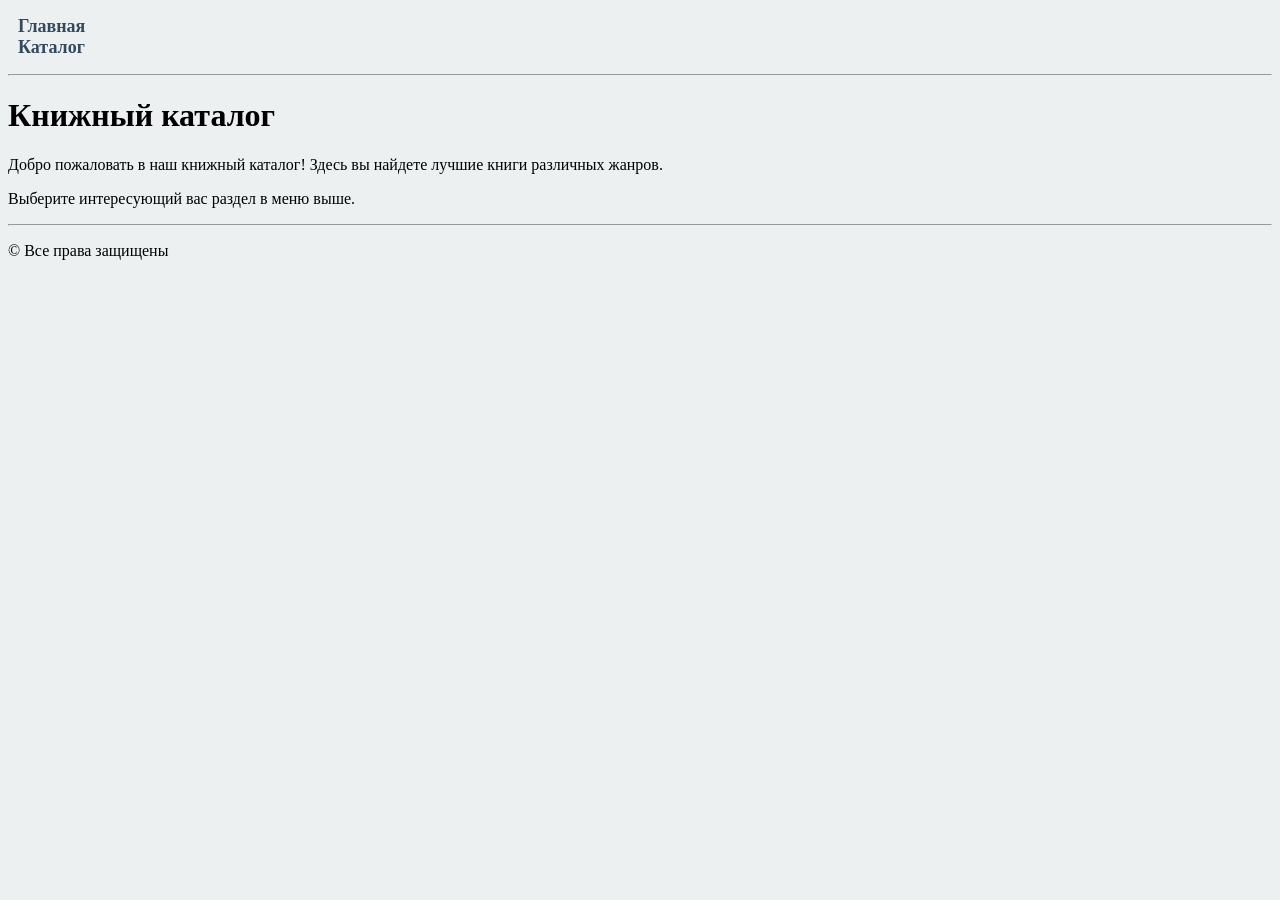
<file: index.html>
<!DOCTYPE html>
<html lang="ru">
<head>
    <meta charset="UTF-8">
    <meta name="viewport" content="width=device-width, initial-scale=1.0">
    <title>Главная - Книжный каталог</title>
    <link rel="stylesheet" type="text/css" href="style.css">
</head>
<body>
    <nav>
        <ul>
            <li><a href="index.html">Главная</a></li>
            <li><a href="catalog.html">Каталог</a></li>
        </ul>
    </nav>

    <hr>

    <h1>Книжный каталог</h1>

    <p>Добро пожаловать в наш книжный каталог! Здесь вы найдете лучшие книги различных жанров.</p>
    <p>Выберите интересующий вас раздел в меню выше.</p>

    <hr>

    <p>&copy; Все права защищены</p>
</body>
</html>
</file>
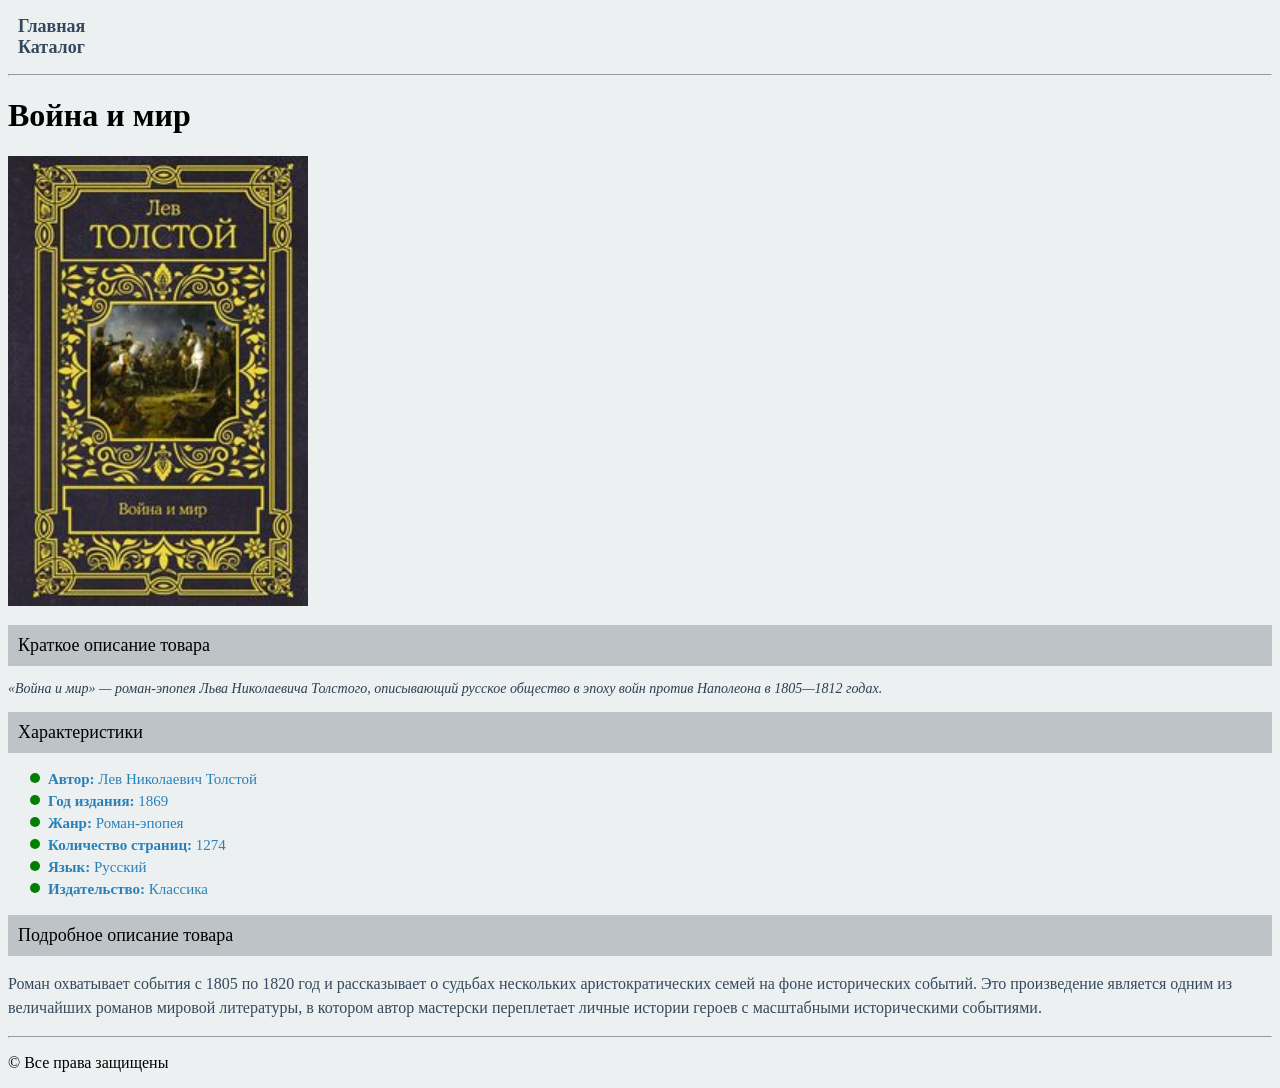
<file: book1.html>
<!DOCTYPE html>
<html lang="ru">
<head>
    <meta charset="UTF-8">
    <meta name="viewport" content="width=device-width, initial-scale=1.0">
    <title>Война и мир - Книжный каталог</title>
    <link rel="stylesheet" type="text/css" href="style.css">
</head>
<body>
    <nav>
        <ul>
            <li><a href="index.html">Главная</a></li>
            <li><a href="catalog.html">Каталог</a></li>
        </ul>
    </nav>

    <hr>

    <h1>Война и мир</h1>

    <a href="images/book1-full.jpg" target="_blank">
        <img src="images/book1-small.jpg" alt="Война и мир" width="300">
    </a>

    <h2 class="product-heading">Краткое описание товара</h2>
    <p class="product-brief">«Война и мир» — роман-эпопея Льва Николаевича Толстого, описывающий русское общество в эпоху войн против Наполеона в 1805—1812 годах.</p>

    <h2 class="product-heading">Характеристики</h2>
    <ul class="product-characteristics">
        <li><b>Автор:</b> Лев Николаевич Толстой</li>
        <li><b>Год издания:</b> 1869</li>
        <li><b>Жанр:</b> Роман-эпопея</li>
        <li><b>Количество страниц:</b> 1274</li>
        <li><b>Язык:</b> Русский</li>
        <li><b>Издательство:</b> Классика</li>
    </ul>

    <h2 class="product-heading">Подробное описание товара</h2>
    <p class="product-detailed">Роман охватывает события с 1805 по 1820 год и рассказывает о судьбах нескольких аристократических семей на фоне исторических событий. Это произведение является одним из величайших романов мировой литературы, в котором автор мастерски переплетает личные истории героев с масштабными историческими событиями.</p>

    <hr>

    <p>&copy; Все права защищены</p>
</body>
</html>
</file>
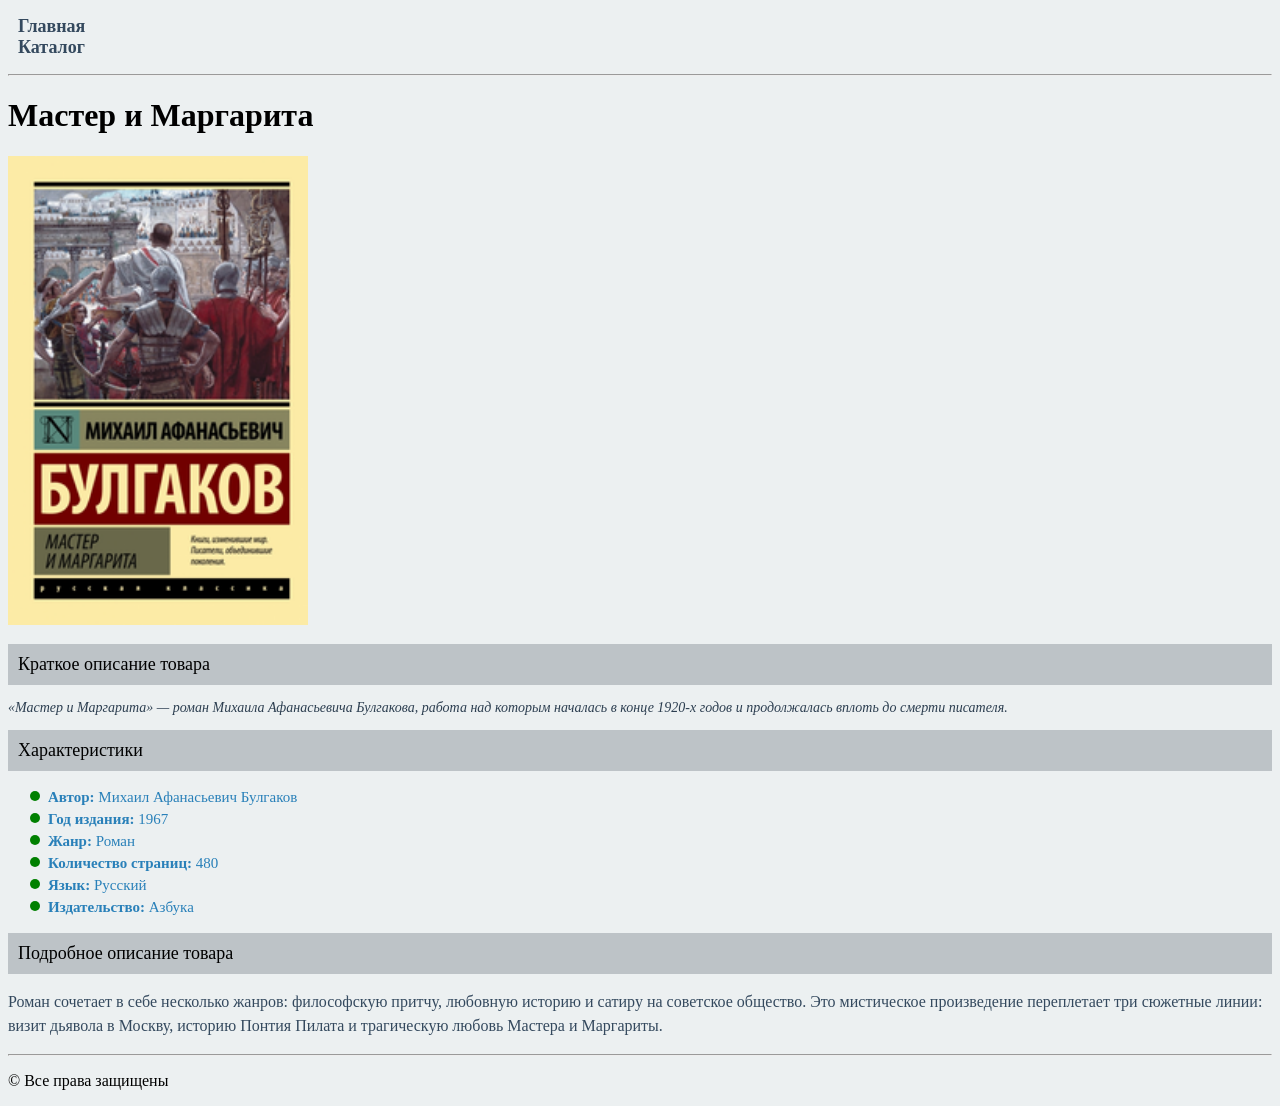
<file: book2.html>
<!DOCTYPE html>
<html lang="ru">
<head>
    <meta charset="UTF-8">
    <meta name="viewport" content="width=device-width, initial-scale=1.0">
    <title>Мастер и Маргарита - Книжный каталог</title>
    <link rel="stylesheet" type="text/css" href="style.css">
</head>
<body>
    <nav>
        <ul>
            <li><a href="index.html">Главная</a></li>
            <li><a href="catalog.html">Каталог</a></li>
        </ul>
    </nav>

    <hr>

    <h1>Мастер и Маргарита</h1>

    <a href="images/book2-full.png" target="_blank">
        <img src="images/book2-small.png" alt="Мастер и Маргарита" width="300">
    </a>

    <h2 class="product-heading">Краткое описание товара</h2>
    <p class="product-brief">«Мастер и Маргарита» — роман Михаила Афанасьевича Булгакова, работа над которым началась в конце 1920-х годов и продолжалась вплоть до смерти писателя.</p>

    <h2 class="product-heading">Характеристики</h2>
    <ul class="product-characteristics">
        <li><b>Автор:</b> Михаил Афанасьевич Булгаков</li>
        <li><b>Год издания:</b> 1967</li>
        <li><b>Жанр:</b> Роман</li>
        <li><b>Количество страниц:</b> 480</li>
        <li><b>Язык:</b> Русский</li>
        <li><b>Издательство:</b> Азбука</li>
    </ul>

    <h2 class="product-heading">Подробное описание товара</h2>
    <p class="product-detailed">Роман сочетает в себе несколько жанров: философскую притчу, любовную историю и сатиру на советское общество. Это мистическое произведение переплетает три сюжетные линии: визит дьявола в Москву, историю Понтия Пилата и трагическую любовь Мастера и Маргариты.</p>

    <hr>

    <p>&copy; Все права защищены</p>
</body>
</html>
</file>
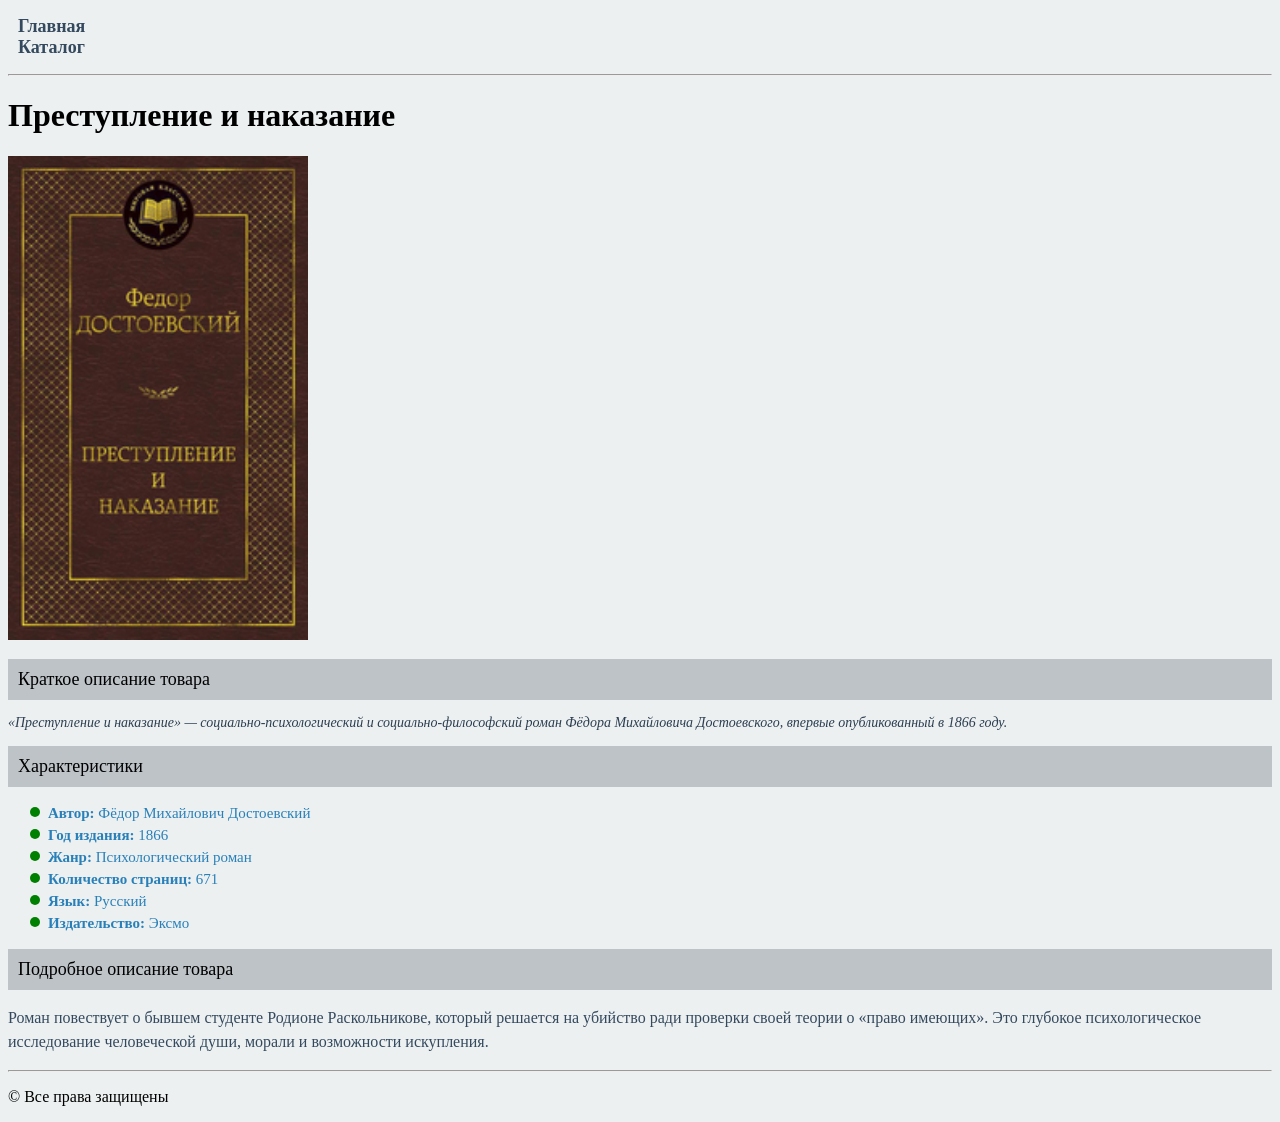
<file: book3.html>
<!DOCTYPE html>
<html lang="ru">
<head>
    <meta charset="UTF-8">
    <meta name="viewport" content="width=device-width, initial-scale=1.0">
    <title>Преступление и наказание - Книжный каталог</title>
    <link rel="stylesheet" type="text/css" href="style.css">
</head>
<body>
    <nav>
        <ul>
            <li><a href="index.html">Главная</a></li>
            <li><a href="catalog.html">Каталог</a></li>
        </ul>
    </nav>

    <hr>

    <h1>Преступление и наказание</h1>

    <a href="images/book3-full.png" target="_blank">
        <img src="images/book3-small.png" alt="Преступление и наказание" width="300">
    </a>

    <h2 class="product-heading">Краткое описание товара</h2>
    <p class="product-brief">«Преступление и наказание» — социально-психологический и социально-философский роман Фёдора Михайловича Достоевского, впервые опубликованный в 1866 году.</p>

    <h2 class="product-heading">Характеристики</h2>
    <ol class="product-characteristics">
        <li><b>Автор:</b> Фёдор Михайлович Достоевский</li>
        <li><b>Год издания:</b> 1866</li>
        <li><b>Жанр:</b> Психологический роман</li>
        <li><b>Количество страниц:</b> 671</li>
        <li><b>Язык:</b> Русский</li>
        <li><b>Издательство:</b> Эксмо</li>
    </ol>

    <h2 class="product-heading">Подробное описание товара</h2>
    <p class="product-detailed">Роман повествует о бывшем студенте Родионе Раскольникове, который решается на убийство ради проверки своей теории о «право имеющих». Это глубокое психологическое исследование человеческой души, морали и возможности искупления.</p>

    <hr>

    <p>&copy; Все права защищены</p>
</body>
</html>
</file>
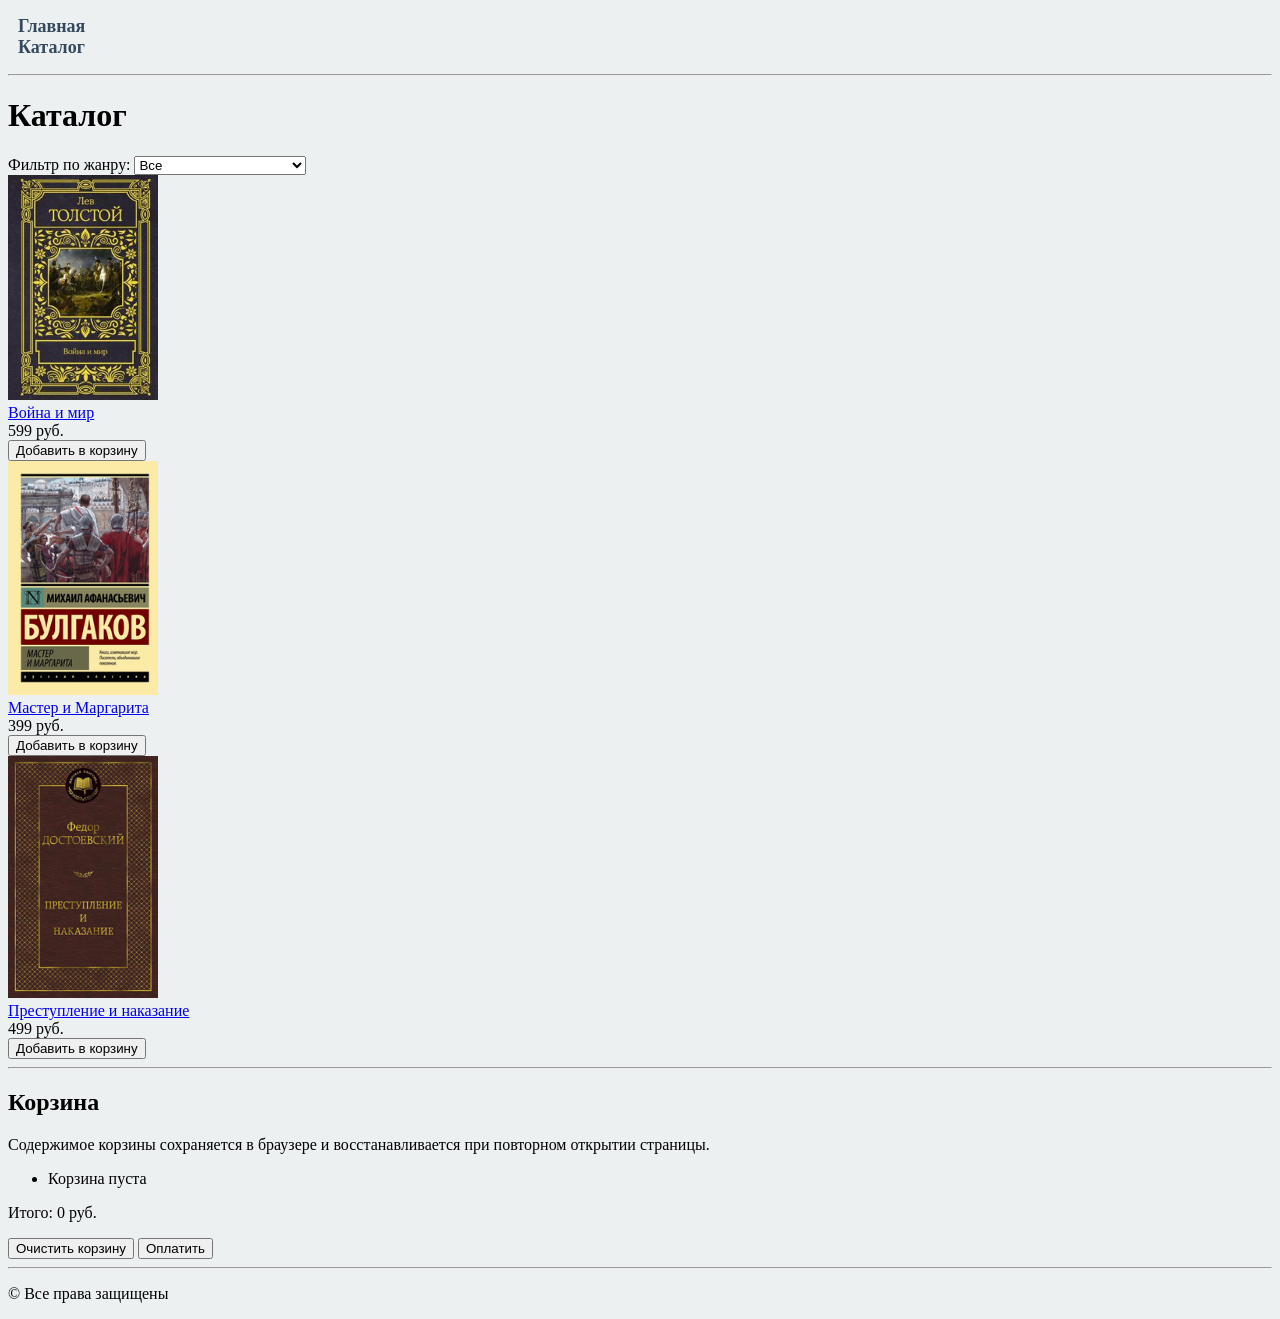
<file: catalog.html>
<!DOCTYPE html>
<html lang="ru">
<head>
    <meta charset="UTF-8">
    <meta name="viewport" content="width=device-width, initial-scale=1.0">
    <title>Каталог - Книжный каталог</title>
    <link rel="stylesheet" type="text/css" href="style.css">
</head>
<body>
    <nav>
        <ul>
            <li><a href="index.html">Главная</a></li>
            <li><a href="catalog.html">Каталог</a></li>
        </ul>
    </nav>

    <hr>

    <h1>Каталог</h1>

    <label for="filter-category">Фильтр по жанру:</label>
    <select id="filter-category">
        <option value="all">Все</option>
        <option value="Роман-эпопея">Роман-эпопея</option>
        <option value="Роман">Роман</option>
        <option value="Психологический роман">Психологический роман</option>
    </select>

    <div class="product" data-name="Война и мир" data-price="599" data-category="Роман-эпопея">
        <img src="images/book1-small.jpg" alt="Война и мир" width="150">
        <br>
        <a href="book1.html">Война и мир</a>
        <br>
        <span>599 руб.</span>
        <br>
        <button class="add-to-cart">Добавить в корзину</button>
    </div>

    <div class="product" data-name="Мастер и Маргарита" data-price="399" data-category="Роман">
        <img src="images/book2-small.png" alt="Мастер и Маргарита" width="150">
        <br>
        <a href="book2.html">Мастер и Маргарита</a>
        <br>
        <span>399 руб.</span>
        <br>
        <button class="add-to-cart">Добавить в корзину</button>
    </div>

    <div class="product" data-name="Преступление и наказание" data-price="499" data-category="Психологический роман">
        <img src="images/book3-small.png" alt="Преступление и наказание" width="150">
        <br>
        <a href="book3.html">Преступление и наказание</a>
        <br>
        <span>499 руб.</span>
        <br>
        <button class="add-to-cart">Добавить в корзину</button>
    </div>

    <hr>

    <h2>Корзина</h2>
    <p>Содержимое корзины сохраняется в браузере и восстанавливается при повторном открытии страницы.</p>
    <ul id="cart-items"></ul>
    <p id="cart-total">Итого: 0 руб.</p>
    <button id="clear-cart-btn" type="button">Очистить корзину</button>
    <button id="pay-btn">Оплатить</button>

    <hr>

    <p>&copy; Все права защищены</p>

    <script src="script.js"></script>
</body>
</html>
</file>
<file: style.css>
body {
    background-color: rgb(236, 240, 241);
}

nav ul {
    list-style-type: none;
    padding: 0;
}

nav ul li a {
    color: rgb(52, 73, 94);
    font-size: 18px;
    font-weight: bold;
    text-decoration: none;
    padding: 10px;
}

.product-heading {
    color: black;
    font-size: 18px;
    font-weight: 400;
    background-color: rgb(189, 195, 199);
    padding: 10px;
}

.product-brief {
    color: rgb(44, 62, 80);
    font-size: 14px;
    font-style: italic;
    line-height: 16px;
}

.product-detailed {
    color: rgb(52, 73, 94);
    font-size: 16px;
    font-weight: 400;
    line-height: 24px;
    text-align: left;
}

.product-characteristics {
    color: rgb(41, 128, 185);
    font-size: 15px;
    font-weight: 500;
    line-height: 22px;
    list-style-image: url('data:image/svg+xml;utf8,<svg xmlns="http://www.w3.org/2000/svg" width="12" height="12"><circle cx="6" cy="6" r="5" fill="green"/></svg>');
}
</file>
